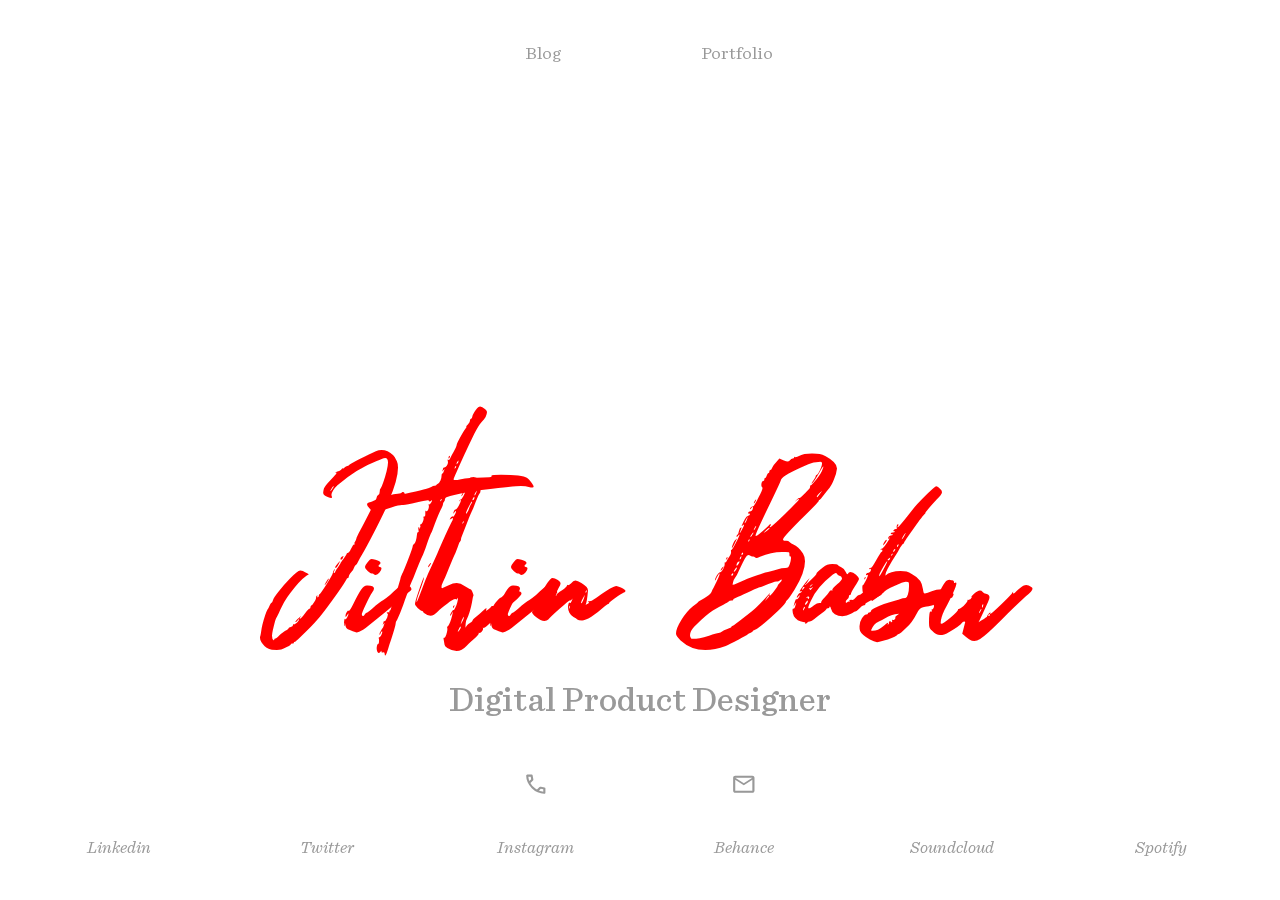
<file: index.html>
<!DOCTYPE html>
<html lang="en">

<head>

    <meta charset="utf-8">
    <meta http-equiv="X-UA-Compatible" content="IE=edge">
    <meta name="viewport" content="width=device-width, initial-scale=1">
    <meta name="description" content="">
    <meta name="author" content="">

    <title>Jithin Babu</title>

<meta property="og:title" content="Jithin Babu" />
<meta property="og:image" content="http://jith.in/assets/images/thumb.jpg" />
<meta property="og:description" content="“Make it simple,but significant.”" />
<meta property="og:url" content="http://jith.in" />

    <!-- Bootstrap Core CSS -->
    <link href="assets/css/bootstrap.min.css" rel="stylesheet">

    <!-- Custom CSS -->
    <link href="assets/css/main.css" rel="stylesheet">
    <link href="https://fonts.googleapis.com/icon?family=Material+Icons"
      rel="stylesheet">

<link rel="stylesheet" href="https://fonts.googleapis.com/css2?family=Material+Symbols+Outlined:opsz,wght,FILL,GRAD@20..48,100..700,0..1,-50..200" />
    
<link rel="preconnect" href="https://fonts.googleapis.com"> 
<link rel="preconnect" href="https://fonts.gstatic.com" crossorigin> 
<link href="https://fonts.googleapis.com/css2?family=Inter:wght@300;400;500&display=swap" rel="stylesheet">



    <!-- HTML5 Shim and Respond.js IE8 support of HTML5 elements and media queries -->
    <!-- WARNING: Respond.js doesn't work if you view the page via file:// -->
    <!--[if lt IE 9]>
        <script src="https://oss.maxcdn.com/libs/html5shiv/3.7.0/html5shiv.js"></script>
        <script src="https://oss.maxcdn.com/libs/respond.js/1.4.2/respond.min.js"></script>
    <![endif]-->

  

</head>

<body>
    <section class="container-bg fade-in">
        
    </section>
    <header class="col-xs-12 col-sm-12 col-md-12 col-lg-12" style="background: none;">
            <nav class="col-xs-12 col-sm-12 col-md-4 col-lg-4 col-md-offset-4 col-lg-offset-4">   
             <a href="blog/index.html" target="" class="col-xs-6 col-sm-6 col-md-6 col-lg-6" >Blog</a>
             <a href="portfolio/index.html" target="" class="col-xs-6 col-sm-6 col-md-6 col-lg-6" >Portfolio</a>        
</nav>
    </header>
    <!-- container -->
    <article class="container col-xs-12 col-sm-12 col-md-12 col-lg-12">
   
   
        
    <section class="row">
        <h1 class="title col-xs-12 col-sm-12 col-md-12 col-lg-12">Jithin Babu</h1>
        <h3 class="col-xs-12 desc col-sm-12 col-md-12 col-lg-12" >Digital Product Designer</h3>
       



    <section class="contactButton col-xs-12 col-sm-12 col-md-12 col-lg-12">
            
            <a href="tel:+919447782990" target="_blank" class="material-symbols-outlined col-xs-6 col-sm-6 col-md-2 col-lg-2 col-md-offset-3 col-lg-offset-4" aria-hidden="true">call</a> 
            <a href="mailto:mail@jith.in.com?Subject=" target="_blank" class="material-symbols-outlined col-xs-6 col-sm-6 col-md-2 col-lg-2" aria-hidden="true" >email</a>

    </section>

    <!-- Footer -->
    <footer class="footer col-xs-12 col-sm-12 col-md-12 col-lg-12">
            <section class="row">
                <section class="col-xs-12 col-sm-12 col-md-12 col-lg-12 footer-desktop" >
                                  <a href="https://www.linkedin.com/in/gthin/" target="_blank" class="col-xs-12 col-sm-12 col-md-2 col-lg-2" ><small>Linkedin</small></a>
                                 <a href="http://twitter.com/gthin" target="_blank" class="col-xs-12 col-sm-12 col-md-2 col-lg-2" ><small>Twitter</small></a>
                    <a href="https://www.instagram.com/jithin.is/" target="_blank" class="col-xs-12 col-sm-12 col-md-2 col-lg-2" ><small>Instagram</small></a>
                    <a href="http://www.behance.net/gthin" target="_blank" class="col-xs-12 col-sm-12 col-md-2 col-lg-2" ><small>Behance</small></a>
                    <a href="http://soundcloud.com/gthinb" target="_blank" class="col-xs-12 col-sm-12 col-md-2 col-lg-2" ><small>Soundcloud</small></a>
                    <a href="https://open.spotify.com/user/y8rtka4siwqhqdp7hhfs7lf6y" target="_blank" class="col-xs-12 col-sm-12 col-md-2 col-lg-2" ><small>Spotify</small></a>
                </section>

                <section class="col-xs-12 col-sm-12 col-md-12 col-lg-12 footer-mobile" >
                    
                    <a title="Linkedin" href="https://www.linkedin.com/in/gthin/" target="_blank" class="link-linkedin col-xs-2 col-sm-12 col-md-12 col-lg-12" ></a>
                    <a title="Twitter" href="http://twitter.com/gthin" target="_blank" class="link-twitter col-xs-2 col-sm-12 col-md-12 col-lg-12" ></a>
                    <a title="Instagram" href="https://www.instagram.com/jithin.is/" target="_blank" class="link-instagram col-xs-2 col-sm-2 col-md-12 col-lg-12"></a>
                    <a title="Behance" href="http://www.behance.net/gthin" target="_blank" class="link-behance col-xs-2 col-sm-12 col-md-12 col-lg-12" ></a>
                    <a title="Soundcloud" href="http://soundcloud.com/gthinb" target="_blank" class="link-soundcloud col-xs-2 col-sm-12 col-md-12 col-lg-12" ></a>
                    <a title="Spotify" href="https://open.spotify.com/user/y8rtka4siwqhqdp7hhfs7lf6y" target="_blank" class="link-spotify col-xs-2 col-sm-12 col-md-12 col-lg-12" ></a>
                </section>

            </section>

    </footer>
    <!-- container -->
    </article>

</body>

<!-- jQuery -->
    <script src="assets/js/jquery.js"></script>

    <!-- Bootstrap Core JavaScript -->
    <script src="assets/js/bootstrap.min.js"></script>


</html>
</file>
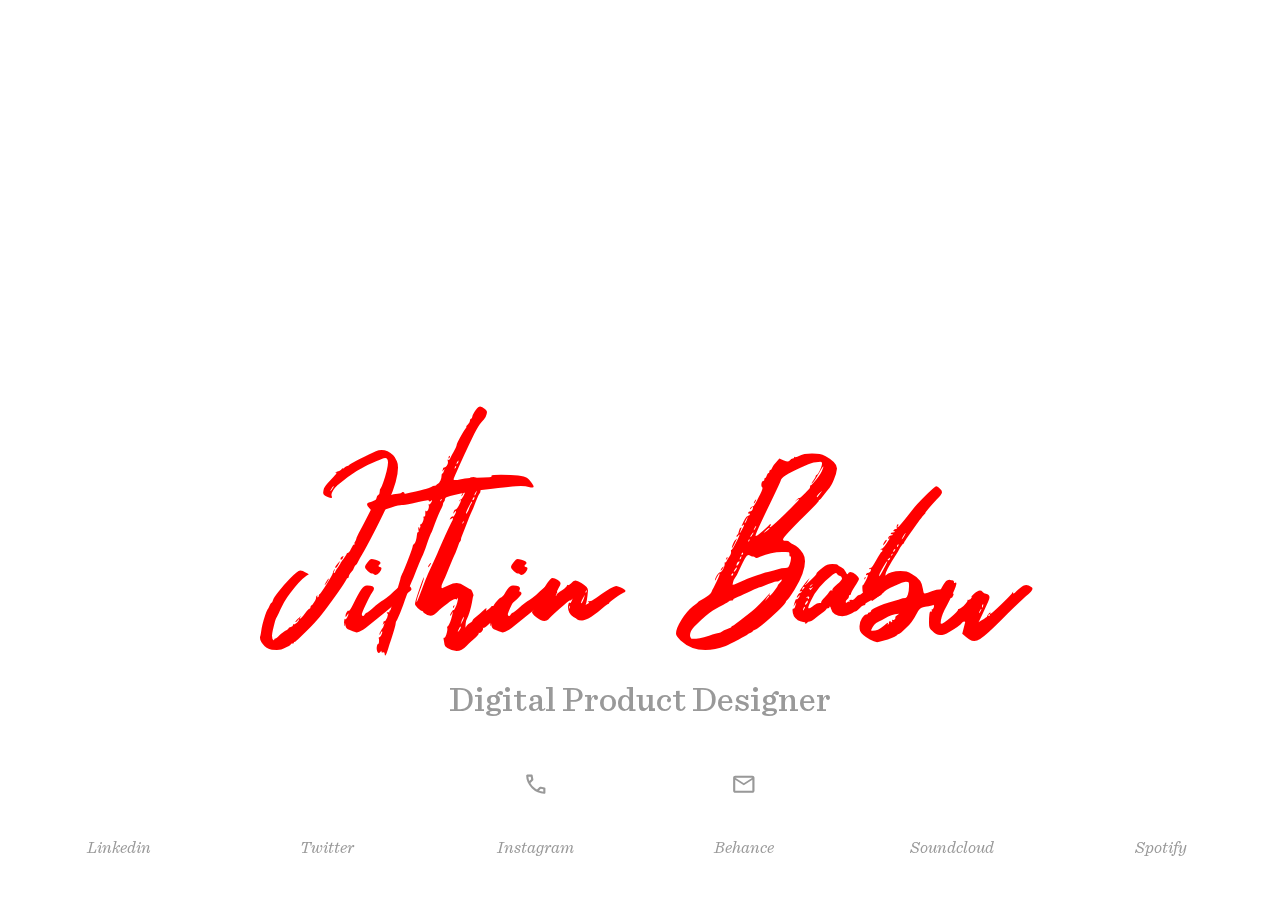
<file: index-old.html>
<!DOCTYPE html>
<html lang="en">

<head>

    <meta charset="utf-8">
    <meta http-equiv="X-UA-Compatible" content="IE=edge">
    <meta name="viewport" content="width=device-width, initial-scale=1">
    <meta name="description" content="">
    <meta name="author" content="">

    <title>Jithin Babu</title>

<meta property="og:title" content="Jithin Babu" />
<meta property="og:image" content="http://jith.in/assets/images/thumb.jpg" />
<meta property="og:description" content="“Make it simple,but significant.”" />
<meta property="og:url" content="http://jith.in" />

    <!-- Bootstrap Core CSS -->
    <link href="assets/css/bootstrap.min.css" rel="stylesheet">

    <!-- Custom CSS -->
    <link href="assets/css/main.css" rel="stylesheet">
    <link href="https://fonts.googleapis.com/icon?family=Material+Icons"
      rel="stylesheet">

<link rel="stylesheet" href="https://fonts.googleapis.com/css2?family=Material+Symbols+Outlined:opsz,wght,FILL,GRAD@20..48,100..700,0..1,-50..200" />
    
<link rel="preconnect" href="https://fonts.googleapis.com"> 
<link rel="preconnect" href="https://fonts.gstatic.com" crossorigin> 
<link href="https://fonts.googleapis.com/css2?family=Inter:wght@300;400;500&display=swap" rel="stylesheet">



    <!-- HTML5 Shim and Respond.js IE8 support of HTML5 elements and media queries -->
    <!-- WARNING: Respond.js doesn't work if you view the page via file:// -->
    <!--[if lt IE 9]>
        <script src="https://oss.maxcdn.com/libs/html5shiv/3.7.0/html5shiv.js"></script>
        <script src="https://oss.maxcdn.com/libs/respond.js/1.4.2/respond.min.js"></script>
    <![endif]-->

  

</head>

<body>
    <section class="container-bg fade-in">
        
    </section>
    <!-- container -->
    <article class="container col-xs-12 col-sm-12 col-md-12 col-lg-12">

        
    <section class="row">
        <h1 class="title col-xs-12 col-sm-12 col-md-12 col-lg-12">Jithin Babu</h1>
        <h3 class="col-xs-12 desc col-sm-12 col-md-12 col-lg-12" >Digital Product Designer</h3>
       



    <section class="contactButton col-xs-12 col-sm-12 col-md-12 col-lg-12">
            
            <a href="tel:+919447782990" target="_blank" class="material-symbols-outlined col-xs-6 col-sm-6 col-md-2 col-lg-2 col-md-offset-3 col-lg-offset-4" aria-hidden="true">call</a> 
            <a href="mailto:mail@jith.in.com?Subject=" target="_blank" class="material-symbols-outlined col-xs-6 col-sm-6 col-md-2 col-lg-2" aria-hidden="true" >email</a>

    </section>

    <!-- Footer -->
    <footer class="footer col-xs-12 col-sm-12 col-md-12 col-lg-12">
            <section class="row">
                <section class="col-xs-12 col-sm-12 col-md-12 col-lg-12 footer-desktop" >
                                  <a href="http://in.linkedin.com/in/gthin" target="_blank" class="col-xs-12 col-sm-12 col-md-2 col-lg-2" ><small>Linkedin</small></a>
                                 <a href="http://twitter.com/gthin" target="_blank" class="col-xs-12 col-sm-12 col-md-2 col-lg-2" ><small>Twitter</small></a>
                    <a href="https://www.instagram.com/jithin.is/" target="_blank" class="col-xs-12 col-sm-12 col-md-2 col-lg-2" ><small>Instagram</small></a>
                    <a href="http://www.behance.net/gthin" target="_blank" class="col-xs-12 col-sm-12 col-md-2 col-lg-2" ><small>Behance</small></a>
                    <a href="http://soundcloud.com/gthinb" target="_blank" class="col-xs-12 col-sm-12 col-md-2 col-lg-2" ><small>Soundcloud</small></a>
                    <a href="https://open.spotify.com/user/y8rtka4siwqhqdp7hhfs7lf6y" target="_blank" class="col-xs-12 col-sm-12 col-md-2 col-lg-2" ><small>Spotify</small></a>
                </section>

                <section class="col-xs-12 col-sm-12 col-md-12 col-lg-12 footer-mobile" >
                    
                    <a title="Linkedin" href="https://www.linkedin.com/in/gthin/" target="_blank" class="link-linkedin col-xs-2 col-sm-12 col-md-12 col-lg-12" ></a>
                    <a title="Twitter" href="http://twitter.com/gthin" target="_blank" class="link-twitter col-xs-2 col-sm-12 col-md-12 col-lg-12" ></a>
                    <a title="Instagram" href="https://www.instagram.com/jithin.is/" target="_blank" class="link-instagram col-xs-2 col-sm-2 col-md-12 col-lg-12"></a>
                    <a title="Behance" href="http://www.behance.net/gthin" target="_blank" class="link-behance col-xs-2 col-sm-12 col-md-12 col-lg-12" ></a>
                    <a title="Soundcloud" href="http://soundcloud.com/gthinb" target="_blank" class="link-soundcloud col-xs-2 col-sm-12 col-md-12 col-lg-12" ></a>
                    <a title="Spotify" href="https://open.spotify.com/user/y8rtka4siwqhqdp7hhfs7lf6y" target="_blank" class="link-spotify col-xs-2 col-sm-12 col-md-12 col-lg-12" ></a>
                </section>

            </section>

    </footer>
    <!-- container -->
    </article>

</body>

<!-- jQuery -->
    <script src="assets/js/jquery.js"></script>

    <!-- Bootstrap Core JavaScript -->
    <script src="assets/js/bootstrap.min.js"></script>


</html>
</file>
<file: assets/css/main.css>
@font-face {
     font-family: Sentinel-Bold;
     src: url(../fonts/Sentinel/Sentinel-Bold.woff);
}
@font-face {
     font-family: Sentinel-Medium;
     src: url(../fonts/Sentinel/Sentinel-Medium.woff);
}

@font-face {
     font-family: Sentinel-Book;
     src: url(../fonts/Sentinel/Sentinel-Book.woff);
}
@font-face {
     font-family: Sentinel-BookItalic;
     src: url(../fonts/Sentinel/Sentinel-BookItalic.woff);
}

@font-face {
     font-family: Sentinel-Light;
     src: url(../fonts/Sentinel/Sentinel-Light.woff);
}
@font-face {
     font-family: Sentinel-LightItalic;
     src: url(../fonts/Sentinel/Sentinel-LightItalic.woff);
}

@font-face {
    font-family: Hariston;
    src: url(../fonts/Hariston/Hariston.woff);
}


html,body{
  height: 100%;
  text-align: center;
  background: #fff;
  font-family: 'Inter', sans-serif, sans-serif;
  color: #fff;
  position: relative;
 
}


a{
  text-decoration: none;
  color: inherit;
}

a:hover{
  text-decoration: none;
  color: inherit;
}


.container{
  position: absolute;
  bottom: 0;
}

.container-bg{
  position: absolute;
  top: 0;
  height: 100%;
  width: 100%;
  display: block;
  z-index: 0;

  /* Permalink - use to edit and share this gradient: http://colorzilla.com/gradient-editor/#fff000+0,000000+100&0+50,0.75+100 */
  background: -moz-linear-gradient(top,  rgba(255,255,255,0) 0%, rgba(255,255,255,0) 40%, rgba(255,255,255,0.95) 100%),url(../images/bg.jpg),#fff;; /* FF3.6-15 */
  background: -webkit-linear-gradient(top,  rgba(255,255,255,0) 0%,rgba(255,255,255,0) 40%,rgba(255,255,255,0.95) 100%),url(../images/bg.jpg),#fff;; /* Chrome10-25,Safari5.1-6 */
  background: linear-gradient(top bottom,  rgba(255,255,255,0) 0%,rgba(255,255,255,0) 40%,rgba(255,255,255,0.95) 100%),url(../images/bg.jpg),#fff;; /* W3C, IE10+, FF16+, Chrome26+, Opera12+, Safari7+ */
  filter: progid:DXImageTransform.Microsoft.gradient( startColorstr='#fff00000', endColorstr='#bf000000',GradientType=0 ); /* IE6-9 */

  background-position: bottom center;
  background-repeat: no-repeat;
  background-attachment: fixed;

  -webkit-background-size:  90vh;
  -moz-background-size:  90vh;
  -o-background-size:  90vh;
  background-size:  90vh;
}

header{
    
font-family: Sentinel-Book;
font-size: 1.8rem;
height: 12vh;
line-height: 12vh;
background-color: #fff;
color: #999;

  position: -webkit-sticky !important;
  position: sticky !important;
  top: 0;

right: 0;

left: 0;

z-index: 999;

}
header a.active{
text-decoration: underline;
color: red;
font-family: Sentinel-Bold !important;
}

header a:hover{
color: red;
}

.page-title {
font-family: Hariston;
font-weight: normal;
font-size: 4rem;
text-align: center;
color:black;
}



.blog-container{
padding: 0;
margin-top: 4rem;
  display: flex;
  flex-direction: row;
  align-items: flex-start;
  flex-wrap: wrap;
  justify-content: space-evenly:;
}


.blog-card-container{
 display: flex;
padding: 0rem 2rem 3rem 2rem;
}


.blog-card{
width: 100%;
color: #fff;
padding: 3rem;
border-radius: 2rem;
display: flex;
flex-direction: column;
}


.blog-card:hover{
     -webkit-transition: color 5s ease-out;
  -moz-transition: color 5s ease-out;
  -o-transition: color 5s ease-out;
  transition: color 5s ease-out;
 box-shadow: rgba(50, 50, 93, 0.25) 0px 30px 60px -12px, rgba(0, 0, 0, 0.3) 0px 18px 36px -18px;
}

.blog-card .icon{

align-self: start;
font-size: 5rem;
width: 5rem;
margin-bottom: 1rem;
color: rgba(0, 0, 0, 0.5);
}

.blog-card .title{
  float: left;
  font-family: Sentinel-Medium;
  font-size: 2.5rem;

color: #fff !important;
text-align: left;
align-self: start;
}

.blog-card .descrption{

  font-family: Sentinel-light;
  font-size: 1.8rem;
line-height: 2rem;
  text-align: left;
 margin: 1rem 0;
align-self: start;

color: rgba(255, 255, 255, 0.8);

}


.blog-card .tag-container{
  display: flex;
  flex-direction: row;
  align-items: flex-start;
  flex-wrap: wrap;
}


.blog-card .tag{
 display: flex;
  font-family: Sentinel-light;
  font-size: 1.5rem;
  padding: .25rem 1rem;
background-color: rgba(255, 255, 255, 0.2);

color: white;
margin-right: .5rem;
margin-top: .5rem;
border-radius: 2rem;

}


.portfolio-container{

height: 88vh;
padding: 0;
margin: 0;
color:black;
}

.ios-portfolio{
  display: none;
}

.ios-portfolio a{
  font-family: Sentinel-Medium;
  font-size: 2rem;
  margin-top: 20vh;
  color:black;
  padding: 3rem;
  background: #fff ;
  border-radius: 1rem;
  text-align: center;
  box-shadow: rgba(50, 50, 93, 0.25) 0px 30px 60px -12px, rgba(0, 0, 0, 0.3) 0px 18px 36px -18px;
}

.ios-portfolio .icon{
  font-size: 5rem;
  margin-top: 2rem;
  color: rgba(0, 0, 0, 0.5);
}



.container .title {
font-family: Hariston;
font-weight: normal;
font-size: 20rem;
text-align: center;
color:red;
mix-blend-mode: multiply;
}

.desc {
margin-top:0;
     font-family: Sentinel-Medium;
font-size: 3.5rem;
text-align: center;
color: #999;
margin-bottom: 2vw;
font-weight: 400;
}



/*#requestButton:hover{
  background: #fff;
}*/

.contactButton a{
  background: none;
  cursor: pointer;
  padding: 2vw 0;
  }


.contactButton .material-symbols-outlined{
    font-size: 2vw !important;
    color: #999;
   -webkit-transition: color 1s ease-out;
  -moz-transition: color 1s ease-out;
  -o-transition: color 1s ease-out;
  transition: color 1s ease-out;
}

.contactButton .material-symbols-outlined:hover {
  color: #333;
  font-variation-settings:
  'FILL' 1,
  'wght' 400,
  'GRAD' 0,
  'opsz' 48
}


.footer-desktop {
  margin-bottom: 3vw;
/*  background-color: yellow;*/
}

.footer-desktop  a{
  padding-top: 10px;
  text-align: center;
  color: #999;
 font-family: Sentinel-BookItalic;
font-size: 2rem;
/*  background-color: red;*/

}

.footer-desktop  a:hover {
    -webkit-transition: color 1s;
    transition: color 1s;
    color: #333;
}

.footer-mobile{
border-top: 1px solid #eee;

  display: flex;
  flex-direction: column;
  padding-top: 4vw;

 flex: 1;

}


.footer-mobile a{
   opacity: 50%;
    -moz-transition: opacity 1s ease-in;
    -o-transition: opacity 1s ease-in;
    -webkit-transition: opacity 1s ease-in;
    transition: opacityl 1s ease-in;
 
 height: 6vw !important;
  flex: 1;
  display: flex;
  justify-content: center;
  flex-direction: column;
/*border: 1px solid red;*/
}

.footer-mobile a:hover{
       opacity: 100%;
}


.link-linkedin {
  background: url(../images/icn-linkedin.svg) no-repeat center; /* FF3.6-15 */
}

.link-instagram {
  background: url(../images/icn-instagram.svg) no-repeat center; /* FF3.6-15 */
  height: 6vw !important;
  background-size: contain;
}

.link-twitter {
background: url(../images/icn-twitter.svg) no-repeat center; /* FF3.6-15 */
}


.link-behance {
background: url(../images/icn-behance.svg) no-repeat center; /* FF3.6-15 */
}



.link-soundcloud {
background: url(../images/icn-soundcloud.svg) no-repeat center; /* FF3.6-15 */
}


.link-spotify {
background: url(../images/icn-spotify.svg) no-repeat center; /* FF3.6-15 */
}

/*.link-linkedin,.link-instagram,.link-twitter,.link-behance,.link-soundcloud,.link-spotify {
  opacity: 40%;
}*/



/* Fade-in */

/* make keyframes that tell the start state and the end state of our object */
@-webkit-keyframes fadeIn { from { opacity:0; } to { opacity:1; } }
@-moz-keyframes fadeIn { from { opacity:0; } to { opacity:1; } }
@keyframes fadeIn { from { opacity:0; } to { opacity:1; } }

.fade-in {
  opacity:0;  /* make things invisible upon start */
  -webkit-animation:fadeIn ease-in 1;  /* call our keyframe named fadeIn, use animattion ease-in and repeat it only 1 time */
  -moz-animation:fadeIn ease-in 1;
  animation:fadeIn ease-in 1;

  -webkit-animation-fill-mode:forwards;  /* this makes sure that after animation is done we remain at the last keyframe value (opacity: 1)*/
  -moz-animation-fill-mode:forwards;
  animation-fill-mode:forwards;

  -webkit-animation-duration:2s;
  -moz-animation-duration:2s;
  animation-duration:2s;
}


@media (min-width: 1200px) {

.page-title{
  padding: 0;

}

.footer-mobile{
  display: none;
}




 }

 @media (max-width: 1200px) {

  .page-title{
  padding: 0;
  overflow: visible;
  width: auto;
}

  .footer-mobile{
  display: none;
}

   .footer-desktop a{  font-size: 1.5vw;}

   .contactButton .material-symbols-outlined{font-size: 3vw !important;}

/*         .bg-img-test{
    background: green;
  }
    .container-bg{

        -webkit-background-size:  50vh;
      -moz-background-size:  50vh;
      -o-background-size:  50vh;
        background-size:  50vh;
    }*/


}


 @media (max-width: 992px) {

  .page-title{
/*  background: purple;*/

}

.blog-card{

}


  .footer-mobile{
  display: none;
}
   .contactButton .material-symbols-outlined{font-size: 4vw !important;}

  .title{
    text-align: center;
        }

  .desc {   
    text-align: center;
        }

  .footer-desktop a{   
    text-align: center;

  font-size: 2.5vw;
    padding: .5vw 0;
        }


    .container-bg{

 background: -moz-linear-gradient(top,  rgba(255,255,255,0) 0%, rgba(255,255,255,0) 40%, rgba(255,255,255,.5) 100%),url(../images/bg.jpg),#fff;; /* FF3.6-15 */
  background: -webkit-linear-gradient(top,  rgba(255,255,255,0) 0%,rgba(255,255,255,0) 40%,rgba(255,255,255,.5) 100%),url(../images/bg.jpg),#fff;; /* Chrome10-25,Safari5.1-6 */
  background: linear-gradient(top bottom,  rgba(255,255,255,0) 0%,rgba(255,255,255,0) 40%,rgba(255,255,255,.5) 100%),url(../images/bg.jpg),#fff;; /* W3C, IE10+, FF16+, Chrome26+, Opera12+, Safari7+ */

  background-position: bottom center;
  background-repeat: no-repeat;
  background-attachment: fixed;

  -webkit-background-size:  90vh;
  -moz-background-size:  90vh;
  -o-background-size:  90vh;
    background-size:  90vh;
}

/*    .bg-img-test{
      background: blue;
      }
    .container-bg{

        -webkit-background-size:  50vh;
      -moz-background-size:  50vh;
      -o-background-size:  50vh;
        background-size:  50vh;
    }*/

  

}

 @media (max-width: 768px) {

/*  .bg-img-test{
    background: yellow;
  }*/

  .page-title{
    font-size: 3.2rem;
 /* background: violet;*/
  overflow: visible;
  padding: 0 2rem;
}

.footer-desktop{
  display: none;
}

.footer-mobile{
  display: block;

}
     .contactButton .material-symbols-outlined{font-size: 7vw !important;}

  .title{
    font-size: 20vw;
        }

  .desc {   
    font-size: 5.5vw;
        }

  .contactButton {
    margin-bottom: 7vw;
  }

.footer{
  margin-bottom: 5vw;
}

.contactButton .material-symbols-outlined{
  font-size: 8vw !important;}

  .container-bg{

 background: -moz-linear-gradient(top, rgba(255,255,255,0) 40%, rgba(255,255,255,1) 100%),url(../images/bg.jpg),#fff; /* FF3.6-15 */
  background: -webkit-linear-gradient(top,rgba(255,255,255,0) 40%,rgba(255,255,255,1) 100%),url(../images/bg.jpg),#fff;/* Chrome10-25,Safari5.1-6 */
  background: linear-gradient(top bottom, rgba(255,255,255,0) 40%,rgba(255,255,255,1) 100%),url(../images/bg.jpg),#fff;/* W3C, IE10+, FF16+, Chrome26+, Opera12+, Safari7+ */

  background-position: bottom center;
  background-repeat: no-repeat;
  background-attachment: fixed;

  -webkit-background-size:  80vh;
  -moz-background-size:  80vh;
  -o-background-size:  80vh;
  background-size:  80vh;
}


  

}


@supports (-webkit-touch-callout: none) {

/*  .portfolio-container{
background:red;}*/

.portfolio-container .ios-portfolio{
display: block !important;}

    .container-bg{

        -webkit-background-size:  80vh;
      -moz-background-size:  80vh;
      -o-background-size:  80vh;
        background-size:  80vh;
    }


}

@supports not (-webkit-touch-callout: none) {

/*  .portfolio-container{
background:blue;}

.portfolio-container .ios-portfolio{
display: block !important; }

    .container-bg{

        -webkit-background-size:  50vh;
      -moz-background-size:  50vh;
      -o-background-size:  50vh;
        background-size:  50vh;
    }*/

}
</file>
